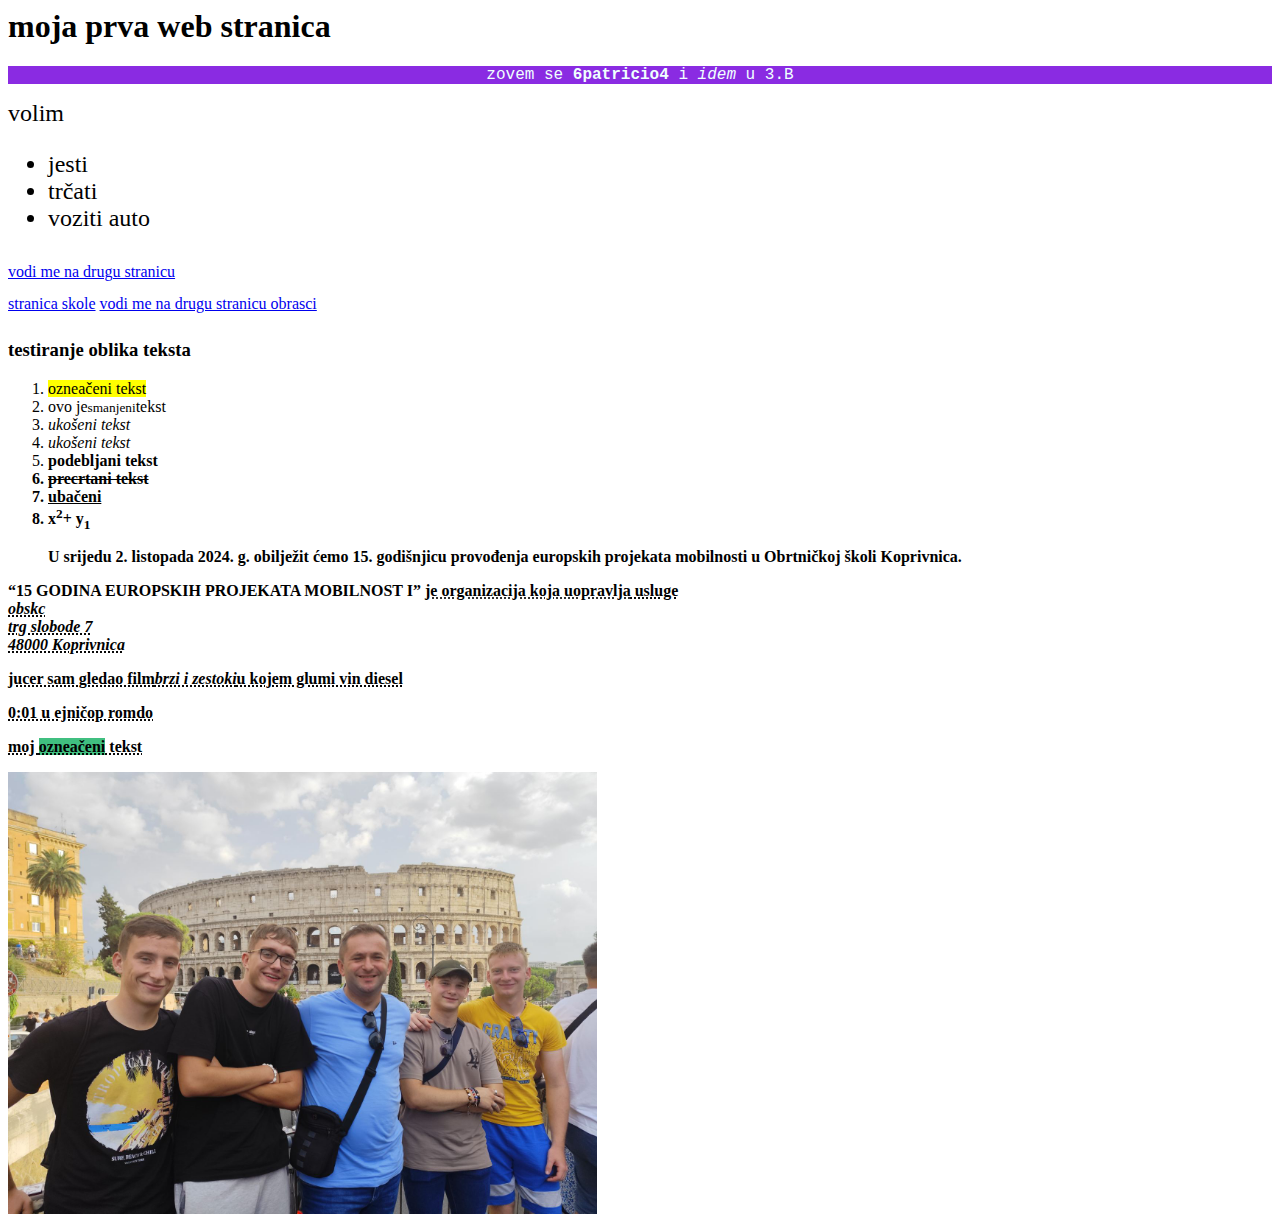
<file: index.html>
<html>
    <head>
<title>moja prva web stranica</title>
<link rel="stylesheet" href="stilovi.css"/>


    </head>
<body>
<h1>moja prva web stranica</h1>
<!--ovo je komentar-->
<p class="boja">zovem se <strong>6patricio4</strong> i <em>idem</em> u 3.B</p>
<div style="font-size: x-large;">
    <span>volim</span>
<ul>
    <li>
        jesti
    </li>
    <li>trčati</li>
    <li>voziti auto</li>
</ul>
</div>
<a href="druga.html"> vodi me na drugu stranicu</a><br>
<a href="https://www.obskc.hr" target="_blank">stranica skole</a>
<a href="obrasci.html"> vodi me na drugu stranicu obrasci</a><br>



<div>
<h3>
    testiranje oblika teksta
</h3>
<ol><li> <mark>ozneačeni tekst</mark></li>
    <li>ovo je<small>smanjeni</small>tekst</li>
    <li> <i>ukošeni tekst</i></li>
    <li> <em>ukošeni tekst</em></li>
    <li> <strong>podebljani tekst</mark></li>
        <li> <del>precrtani tekst</del></li>
    <li><ins> ubačeni</ins></li>
    <li>x<sup>2</sup>+ y<sub>1</sub></li>
</ol>
</div>
<blockquote cite="http://www.ss-obrtnicka-koprivnica.skole.hr/?news_id=1364#mod_news">
    U srijedu 2. listopada 2024. g. obilježit ćemo 15. godišnjicu provođenja europskih projekata mobilnosti u Obrtničkoj školi Koprivnica.

   








</blockquote>

<q>15 GODINA EUROPSKIH PROJEKATA MOBILNOST I</q>


<abbr title="world wide web consortium"w3c </abbr>je organizacija koja uopravlja<abbr title="world wide web"</abbr> usluge
    <address>
        obskc<br>
        trg slobode 7<br>
        48000 Koprivnica<br>
    </address>


    <p>jucer sam gledao film<cite>brzi i zestoki</cite>u kojem glumi vin diesel</p>

<p>
    <bdo dir="rtl">odmor počinje u 10:0</bdo>
</p>

<p>
    moj <span style="background-color: hsl(150, 50%, 50%);">ozneačeni</span> tekst
</p>
<img src="1.jpg" alt="slika da susreta"style="height: 50%"/>

</body>







</html>
</file>
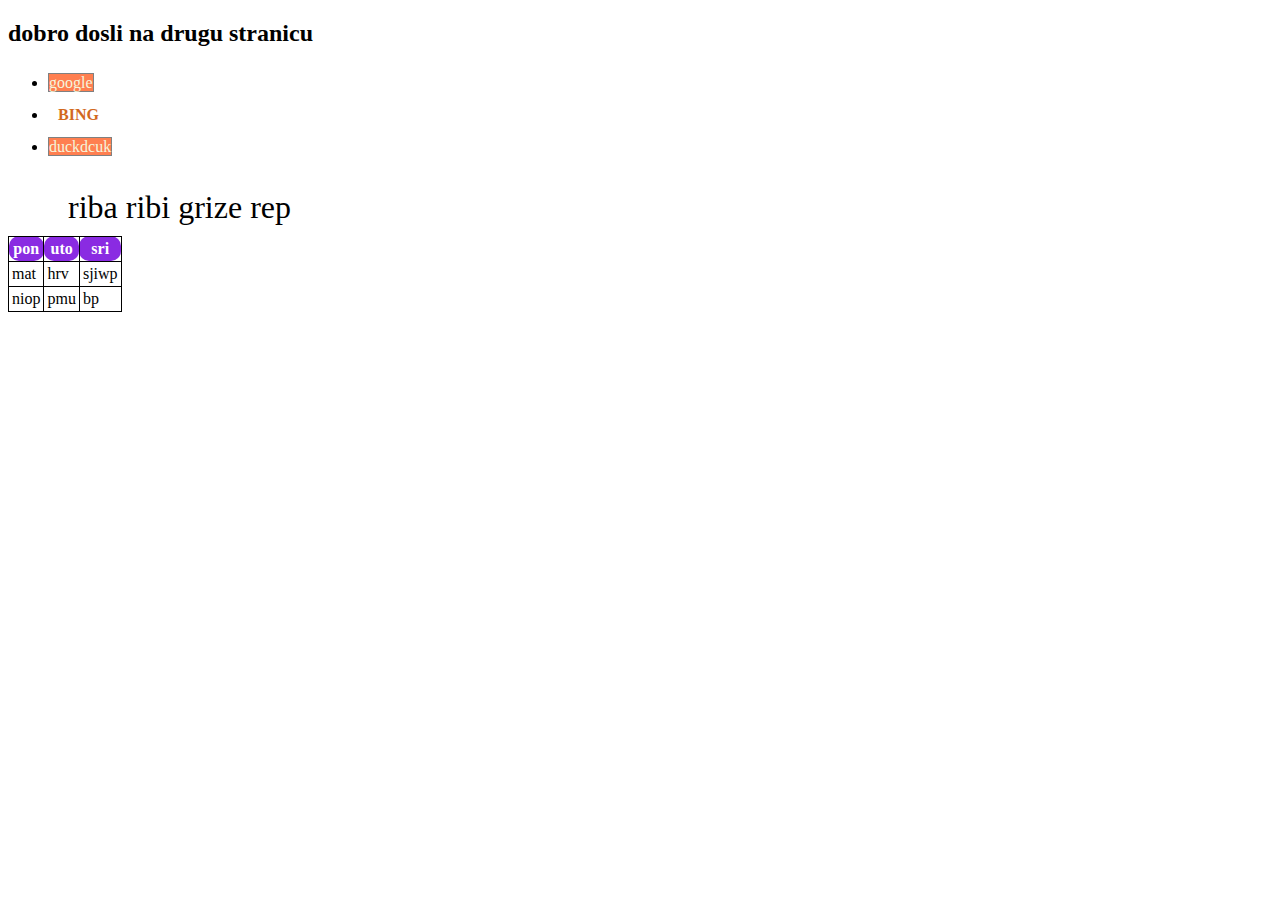
<file: druga.html>
<!DOCTYPE html>
<html lang="en">
<head>
    <meta charset="UTF-8">
    <meta name="viewport" content="width=device-width, initial-scale=1.0">
    <title>moja druga stranica</title>
    <link rel="stylesheet" href="stilovi.css"/>
</head>
<body>
    <h2>dobro dosli na drugu stranicu</h2>
    <ul>
        <li><a class="vrsta1" href="www.google.com">google</a></li>
        <li><a  class="vrsta2" href="www.bing.com">bing</a></li>
        <li><a class="vrsta1" href="www.duckduckgo.com">duckdcuk</a></li>
    </ul>
    <div class="uzrecica">
    riba ribi grize rep
    </div>
    <table class="mojatablica">
        <tr>
            <th>pon </th>
            <th>uto</th>
            <th>sri</th>
        </tr>
        <tr>
            <td>mat</td>
            <td>hrv</td>
            <td>sjiwp</td>

        </tr>
        <tr>
            <td>niop</td>
            <td>pmu</td>
            <td>bp</td>
        </tr>
    </table>

</body>
</html>
</file>
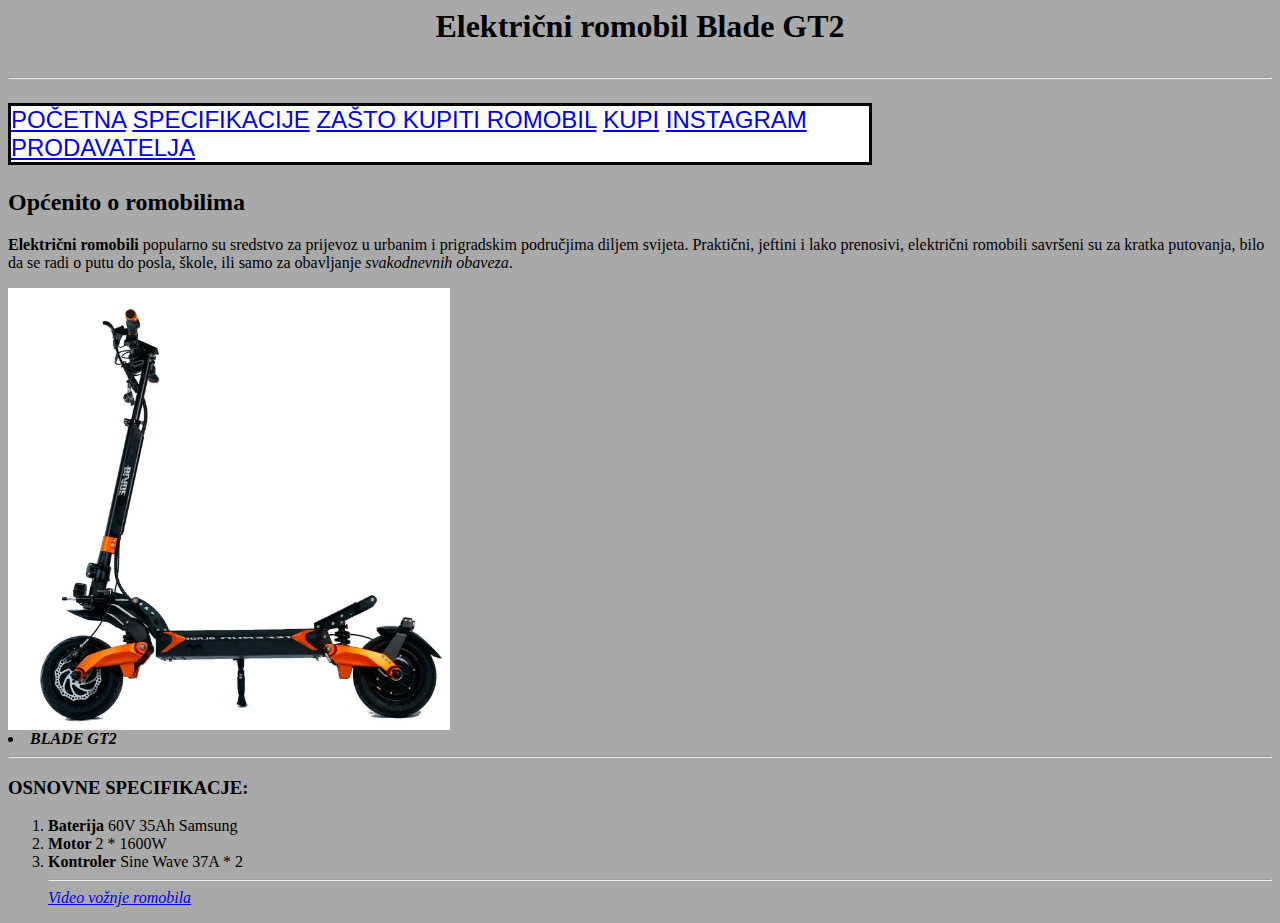
<file: eromobili.html>
<html>

<head>
    <meta charset="UTF-8">
    <title>Eromobili-blade</title>
    <link rel="stylesheet" href="eromobiliuređenje.css" />
</head>
<body>
    <h1><p align="center">Električni romobil Blade GT2</p></h1>
    <hr>
    <p class="stranica1">
        <a href="eromobili.html" class="p">POČETNA</a>  <a href="eromobili2.html" class="s">SPECIFIKACIJE</a> <a href="eromobili3.html" class="zkr">ZAŠTO KUPITI ROMOBIL</a> <a href="eromobili4.html" class="k">KUPI</a> <a href="https://www.instagram.com/6patricio4/" target="_blank" class="ig">INSTAGRAM PRODAVATELJA</a>
        </p>
        
    <h2>Općenito o romobilima</h2>
    <p>
        <b>Električni romobili</b> popularno su sredstvo za prijevoz u urbanim i prigradskim 
        područjima diljem svijeta. Praktični, jeftini i lako prenosivi, električni romobili savršeni 
        su za kratka putovanja, bilo da se radi o putu do posla, škole, ili samo za obavljanje 
        <em>svakodnevnih obaveza</em>.
    </p>
    <img src="romobil.jpg" alt="Blade GT2" style="height: 50%;" />
    <li><i><b>BLADE GT2</b></i></li>
<hr>
<h3> OSNOVNE SPECIFIKACJE:</h3>
<ol>
<li> <strong>Baterija</strong>  60V 35Ah Samsung</li>
<li> <strong>Motor</strong> 2 * 1600W</li>
<li> <strong>Kontroler</strong> Sine Wave 37A * 2</li>
<hr>
<a href="https://www.youtube.com/watch?v=PkrUrjUNs-s" target="_blank"><i>Video vožnje romobila</i></a>

</ol>











</body>




















</html>
</file>
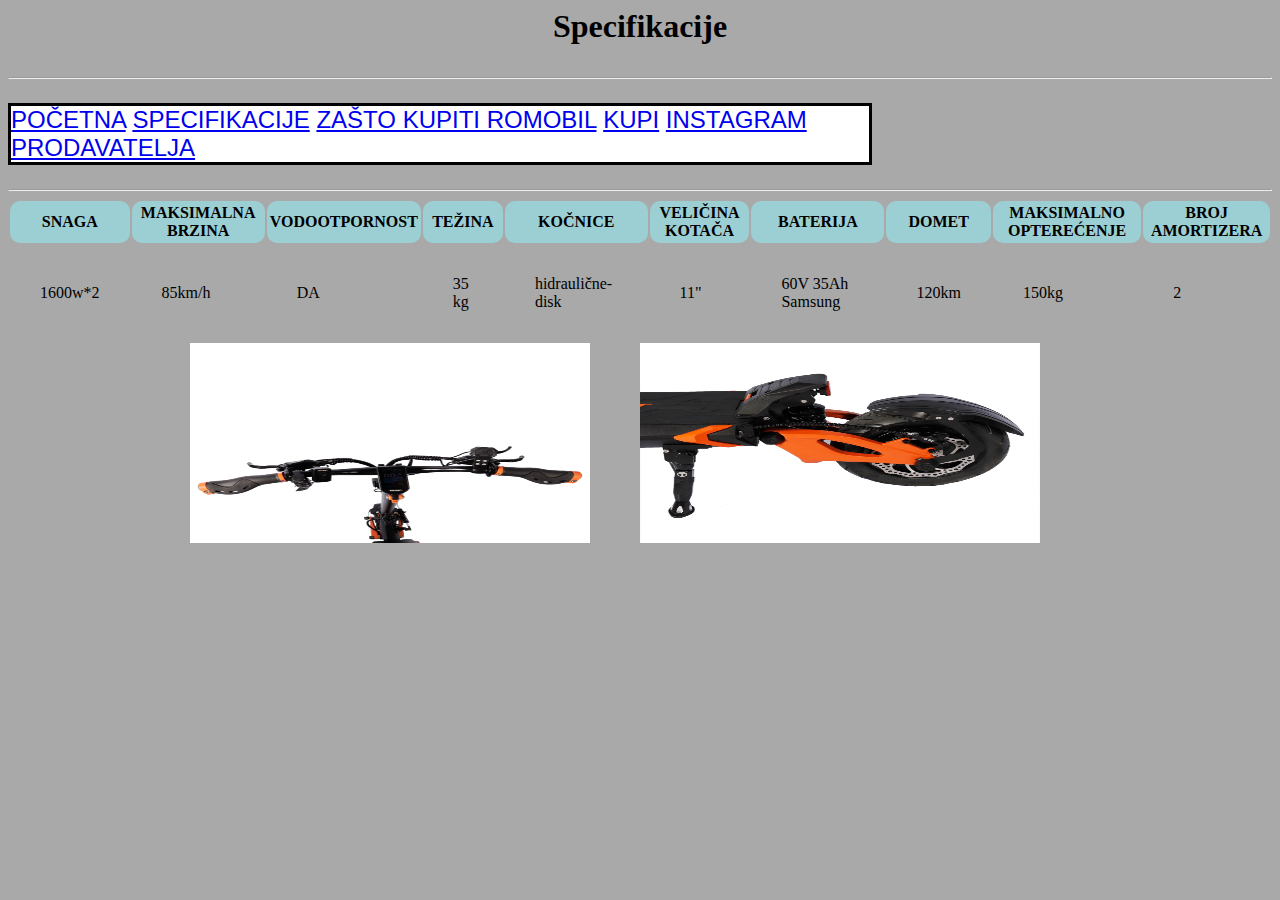
<file: eromobili2.html>
<html>
    <head>
        <meta charset="UTF-8">
        <title>SPECIFIKACIJE</title>
        <link rel="stylesheet" href="eromobiliuređenje.css" />
    </head>
<body>
    <h1> <p align="center">Specifikacije</p> </h1>
    <hr>
    <p class="stranica1">
      
        <a href="eromobili.html" class="p">POČETNA</a> <a href="eromobili2.html" class="s">SPECIFIKACIJE</a> <a href="eromobili3.html" class="zkr">ZAŠTO KUPITI ROMOBIL</a> <a href="eromobili4.html" class="k">KUPI</a> <a href="https://www.instagram.com/6patricio4/" target="_blank" class="ig">INSTAGRAM PRODAVATELJA</a>
    </p>
    <hr>


    </div>
<table class="tablicaspecifikacija">
    <tr> 
        <th>SNAGA</th>
        <th>MAKSIMALNA BRZINA</th>
        <th>VODOOTPORNOST</th>
        <th>TEŽINA</th>
        <th>KOČNICE</th>
        <th>VELIČINA KOTAČA</th>
        <th>BATERIJA</th>
        <th>DOMET</th>
        <th>MAKSIMALNO OPTEREĆENJE</th>
        <th>BROJ AMORTIZERA</th>
        
    </tr>
    <tr>
        <td>1600w*2</td>
        <td>85km/h</td>
        <td>DA</td>
        <td>35 kg</td>
        <td>hidraulične-disk</td>
        <td>11"</td>
        <td>60V 35Ah Samsung</td>
        <td>120km</td>
        <td>150kg</td>
        <td>2</td>

    </tr>

    
</table>
<div class="slike3">
<img src="volan.jpg" alt="Volan romobila" style="height: 50%;" /><img src="zadnjimotor.jpg" alt="motor" style="height: 50%;" />
</div>









</body>









































</html>
</file>
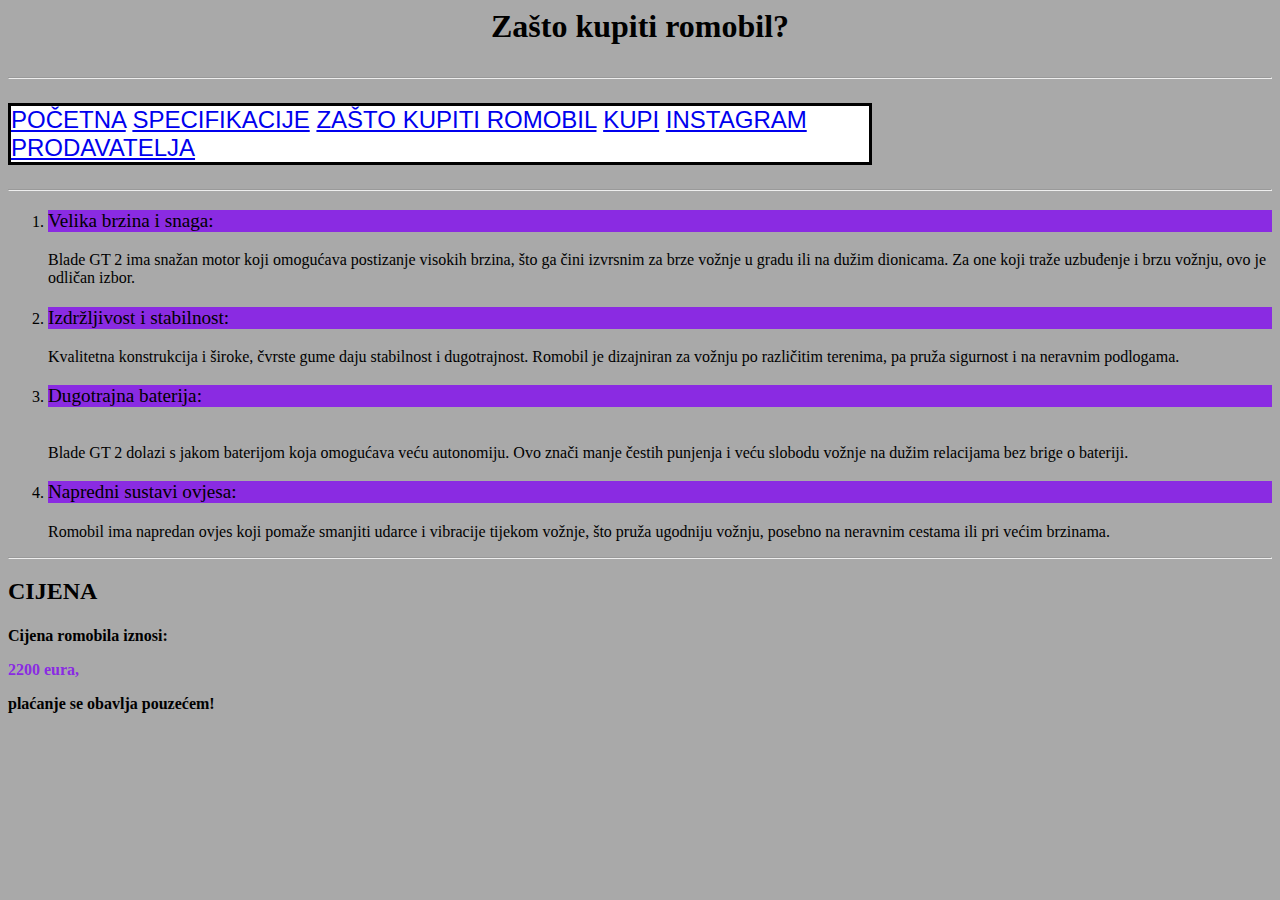
<file: eromobili3.html>
<html>
    <head>
        <meta charset="UTF-8">
        <title>ZAŠTO KUPITI ROMOBIL</title>
        <link rel="stylesheet" href="eromobiliuređenje.css" />
    </head>
    <body>
        
        <h1> <p align="center">Zašto kupiti romobil?</p> </h1>
        <hr>
        <p class="stranica1">
      
            <a href="eromobili.html" class="p">POČETNA</a> <a href="eromobili2.html" class="s">SPECIFIKACIJE</a> <a href="eromobili3.html" class="zkr">ZAŠTO KUPITI ROMOBIL</a> <a href="eromobili4.html" class="k">KUPI</a> <a href="https://www.instagram.com/6patricio4/" target="_blank" class="ig">INSTAGRAM PRODAVATELJA</a>
<hr>
            <ol>

            <li><p class="vbs">Velika brzina i snaga: </p> <p>Blade GT 2 ima snažan motor koji omogućava postizanje visokih brzina, što ga čini izvrsnim za brze vožnje u gradu ili na dužim dionicama. Za one koji traže uzbuđenje i brzu vožnju, ovo je odličan izbor.</p></li>
             <li><p class="vbs">Izdržljivost i stabilnost: </p> <p>Kvalitetna konstrukcija i široke, čvrste gume daju stabilnost i dugotrajnost. Romobil je dizajniran za vožnju po različitim terenima, pa pruža sigurnost i na neravnim podlogama. </p> </li>
            <li><p class="vbs">Dugotrajna baterija:</p> <br>Blade GT 2 dolazi s jakom baterijom koja omogućava veću autonomiju. Ovo znači manje čestih punjenja i veću slobodu vožnje na dužim relacijama bez brige o bateriji. </p></li>
             <li><p class="vbs">Napredni sustavi ovjesa:</p> <p> Romobil ima napredan ovjes koji pomaže smanjiti udarce i vibracije tijekom vožnje, što pruža ugodniju vožnju, posebno na neravnim cestama ili pri većim brzinama.</p></li>


        </ol>
<hr>
<h2>CIJENA</h2>

<h4>Cijena romobila iznosi:<p class="c">2200 eura, </p>  plaćanje se obavlja pouzećem!</h4>


    </body>
    </html>
</file>
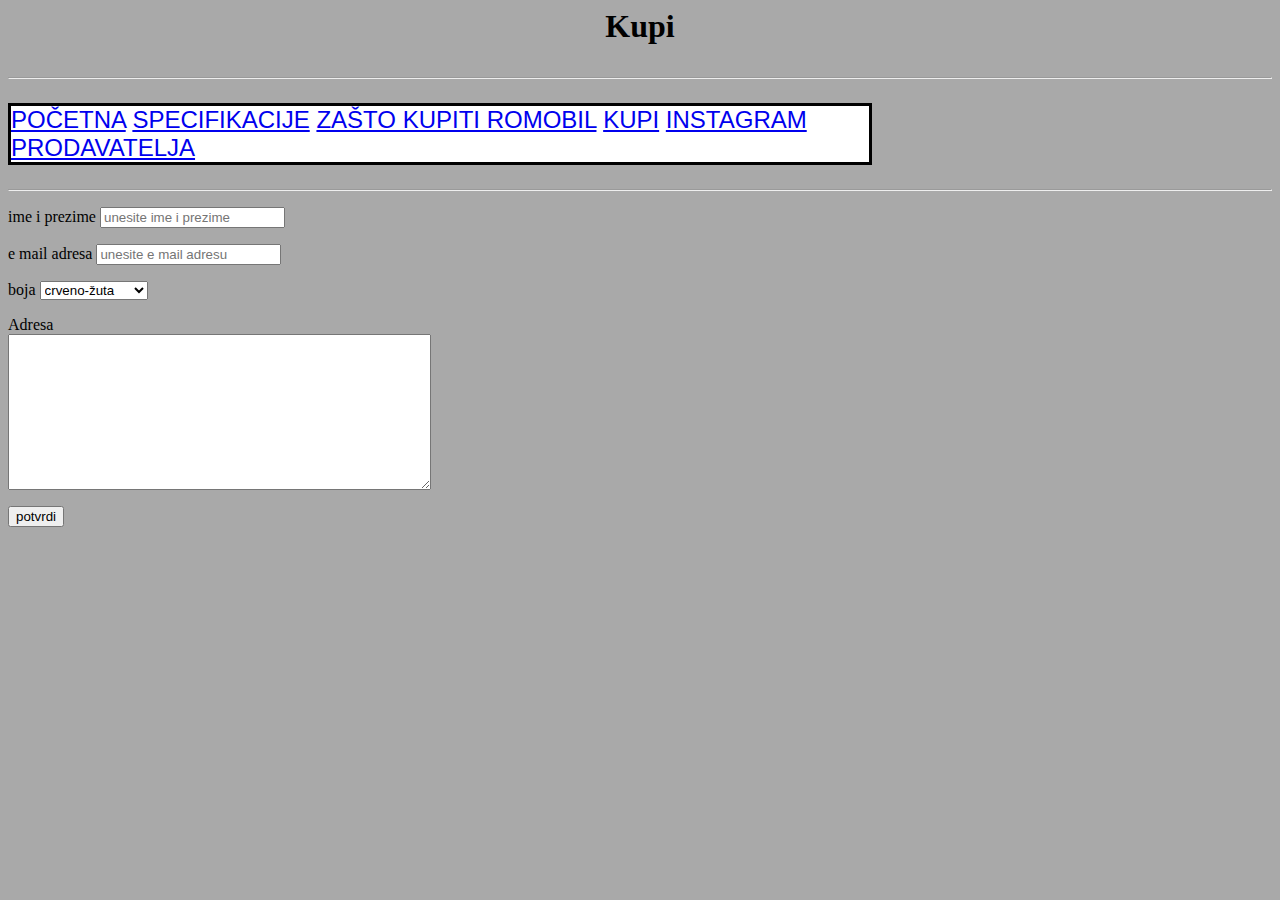
<file: eromobili4.html>
<html>
    <head>
        <meta charset="UTF-8">
        <title>KUPI</title>
        <link rel="stylesheet" href="eromobiliuređenje.css" />
    </head>
<body>
    <h1> <p align="center">Kupi</p> </h1>
    <hr>
    <p class="stranica1">
      
        <a href="eromobili.html" class="p">POČETNA</a>  <a href="eromobili2.html" class="s">SPECIFIKACIJE</a> <a href="eromobili3.html" class="zkr">ZAŠTO KUPITI ROMOBIL</a> <a href="eromobili4.html" class="k">KUPI</a> <a href="https://www.instagram.com/6patricio4/" target="_blank" class="ig">INSTAGRAM PRODAVATELJA</a>

<hr>
            <form><p>
                <label>ime i prezime</label>
        <input type="text" name="name" placeholder="unesite ime i prezime"/>
            </p>
        <p>
            <label> e mail adresa</label>
            <input type="email" name="email"placeholder="unesite e mail adresu"/>
        </p>
      
       
        <p>
            <label for="color">boja</label>
            <select name="color">
                <option value="cž">crveno-žuta</option>
                <option value="pž">plavo-žuta</option>
                <option value="x">svejedno mi je</option>
            </select>
        </p>
        
        <p>
            <label>Adresa</label><br/>
            <textarea name="bio" rows="10" cols="50" maxlength="1000"></textarea>
        </p>
        <p></p>
            <input type="submit" value="potvrdi"/>
        </p>
            </form>
                
              
            
        </body>
        </html>


</body>








</html>
</file>
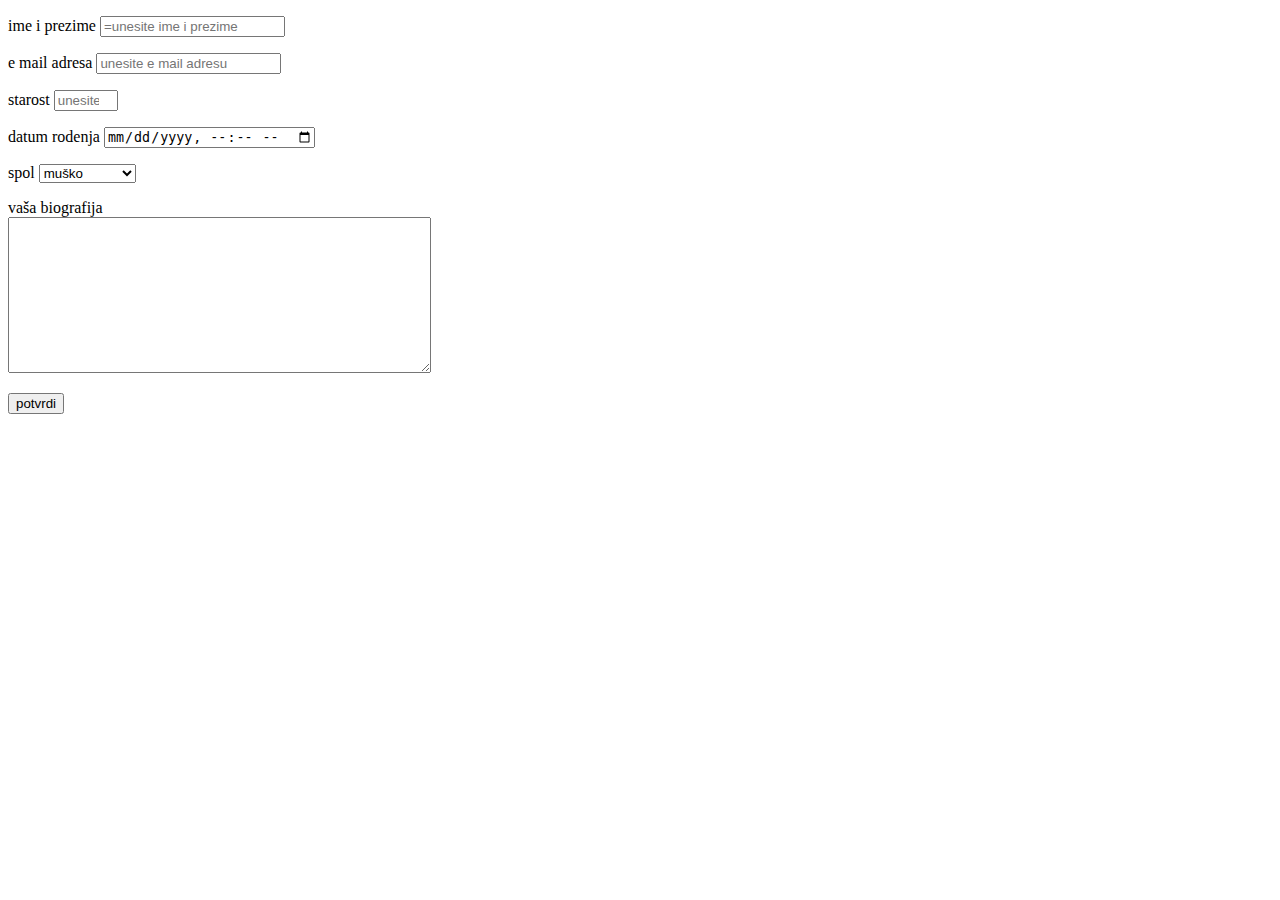
<file: obrasci.html>
<!DOCTYPE html>
<html lang="en">
<head>
    <meta charset="UTF-8">
    <meta name="viewport" content="width=device-width, initial-scale=1.0">
    <title>obrasci</title>
</head>
<body>
    <form><p>
        <label>ime i prezime</label>
<input type="text" name="name" placeholder="=unesite ime i prezime"/>
    </p>
<p>
    <label> e mail adresa</label>
    <input type="email" name="email"placeholder="unesite e mail adresu"/>
</p>
<p>
    <label > starost</label>
    <input type="number" name="age" placeholder="unesite koliko imate godina"min="13" max="120" width="50"/>
</p>
<p>
    <label >
        datum rodenja
    </label>
    <input type="datetime-local"name="dob"placeholder="unesite svoj datum rođenja"/>
</p>
<p>
    <label for="sex">spol</label>
    <select name="sex">
        <option value="m">muško</option>
        <option value="f">žensko</option>
        <option value="x">ne želim reći</option>
    </select>
</p>

<p>
    <label>vaša biografija</label><br/>
    <textarea name="bio" rows="10" cols="50" maxlength="1000"></textarea>
</p>
<p></p>
    <input type="submit" value="potvrdi"/>
</p>
    </form>
        
      
    
</body>
</html>
</file>
<file: stilovi.css>
.boja {
    color: azure;
    background-color: blueviolet;
    text-align: center;
    font-family: 'Courier New', Courier, monospace;
}
.vrsta1{

    background-color: coral;
    padding:Spx;
    border: 1px solid gray;
    color: beige;
    text-decoration: none;
}
.vrsta1:hover{background-color: crimson;}
   .vrsta2
   {padding: 10px;
text-transform: uppercase;
text-decoration: none;
color: chocolate;
font-weight: bold;


}
.vrsta2:hover{text-decoration: underline;}
a{
    line-height: 200%;
}
.uzrecica{
    font-family: cursive;
    font-size: xx-large;
    margin-left: 50px;
    padding: 10px;
    
}
 table, th, td{
    border: 1px solid black;
    border-collapse:  collapse;
}
th{
    background-color: blueviolet;
    color: white;
    padding: 3px;
}
td{
    padding: 3px;
}
table th, td{
border-radius: 10px;
}
.stranice {
    color: cornsilk;
    background-color: lightskyblue;
    text-align: left;
    font-family: 'Franklin Gothic Medium', 'Arial Narrow', Arial, sans-serif;
    font-size: x-large;
    text-decoration: none;
    border-style: solid;
    border-color: #14274e;
    margin-right: 1273;
}
</file>
<file: eromobiliuređenje.css>
.stranica1 {
    color: white;
    background-color: white;
    text-align: left;
    font-family: 'Franklin Gothic Medium', 'Arial Narrow', Arial, sans-serif;
    font-size: x-large;
   text-decoration: none;
    border-style: solid;
    border-color: black;
    margin-right: 400;
}
.p :hover{background-color: gray;
color: azure;}
.s:hover{
    background-color: gray;
    color: azure;
}
.zkr:hover{
    background-color: gray;
    color: azure;
}
.k:hover{
    background-color: gray;
    color: azure;
}
.ig:hover{
    background-color: gray;
    color: azure;
}
}
.tablicaspecifikacija, th, td{
   border: 20px black;
   border-collapse:  collapse;
}
th{
   background-color: rgb(156, 207, 211);
   color: black;
   padding: 3px;
}
td{
   padding: 30px;
}
.tablicaspecifikacija th, td{
border-radius: 10px;
}
.slike3{
    display: grid;
    grid-template-columns: repeat(3, auto);
    gap: 50px;
    justify-content: center;
    
}
.slike3 img{
    height: 100px;
    width: 400px;
}
.vbs
{
background-color: blueviolet
;
font-size: larger;
}
.c{
    color: blueviolet;
    
}
body{
    background-color: darkgrey;
}
</file>
